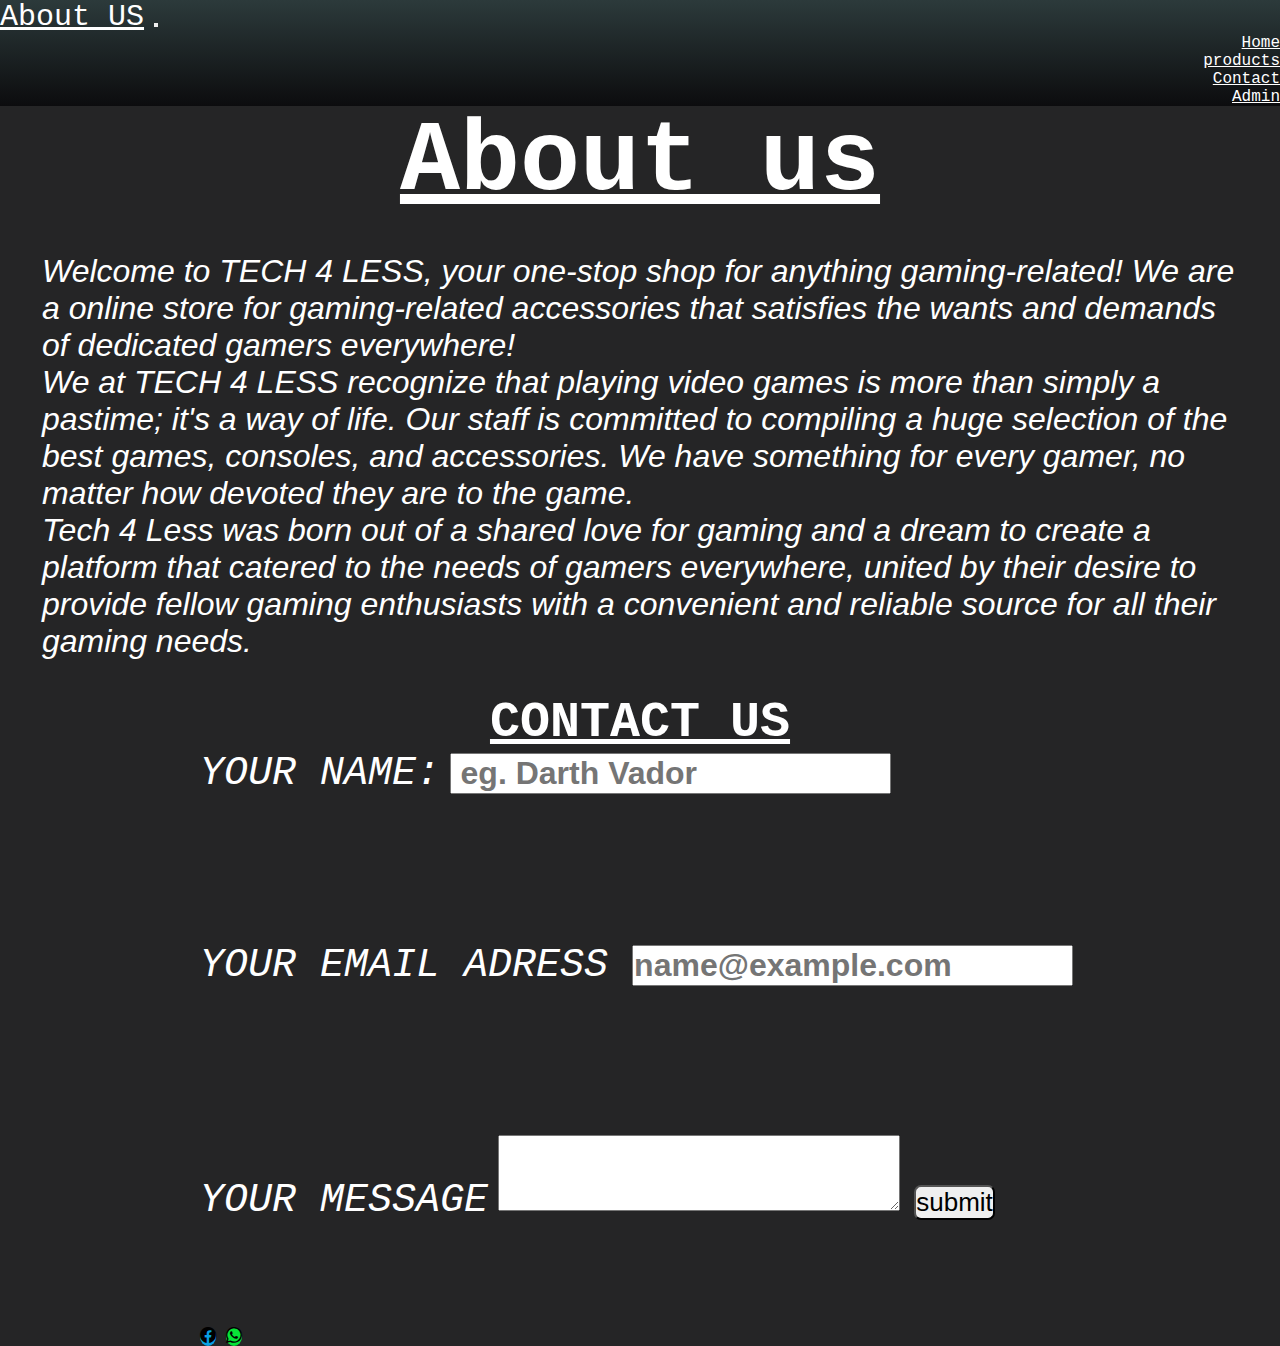
<file: 1306EOMP/HTML/AboutContact.html>
<!DOCTYPE html>
<html lang="en">
<head>
    <meta charset="UTF-8">
    <meta name="viewport" content="width=device-width, initial-scale=1.0">
    <title>About us</title>
      <!-- adds logo to the tab favicpn -->
   <link rel="shortcut icon" href="https://i.postimg.cc/jd7tXk9V/LT-logo.png" type="image/x-icon">
   <!-- boot strap  -->
   <link href="https://cdn.jsdelivr.net/npm/bootstrap@5.3.0-alpha3/dist/css/bootstrap.min.css" rel="stylesheet" integrity="sha384-KK94CHFLLe+nY2dmCWGMq91rCGa5gtU4mk92HdvYe+M/SXH301p5ILy+dN9+nJOZ" crossorigin="anonymous">
   <!-- font awesome -->
   <!-- <link rel="stylesheet" href="https://cdnjs.cloudflare.com/ajax/libs/font-awesome/5.15.3/css/all.min.css"> -->
   <link rel="stylesheet" href="https://cdn.jsdelivr.net/npm/bootstrap-icons@1.10.5/font/bootstrap-icons.css">

    <link rel="stylesheet" href="../CSS/style.css">
</head>
<body>

    <nav class="navbar navbarnavbar navbar-expand-lg">
        <div class= "container-fluid navbar-itself">
          <!-- <img class="logo" src="https://i.postimg.cc/9QMB3PWq/Mysterious-gamer-esport-mascot-logo-design-on-transparent-background-PNG.png"> -->
          <a class="navbar-brand" href="#">About US</a>

          <button class="navbar-toggler" type="button" data-bs-toggle="collapse" data-bs-target="#navbarNav" aria-controls="navbarNav" aria-expanded="false" aria-label="Toggle navigation">
            <span class="navbar-toggler-icon"></span>
          </button>
          <div class="collapse navbar-collapse" id="navbarNav" >
            <ul class="navbar-nav">
                <li class="nav-item">
                    <a class="nav-link" href="../index.html">Home</a>
              <li class="nav-item">
                <a class="nav-link" href="./products.html">products</a>
              </li>
              <li class="nav-item">
                <a class="nav-link" href="#contactPage">Contact</a>
              <li class="nav-item">
                <a class="nav-link" href="./admin.html">Admin</a>
            </ul>
          </div>
        </div>
      </nav>


<!-- about section card -->
    <main>
        <div class="headingTags">
            <h1>About us</h1>
        </div>
        
        <div class="card text-center card-about">
            <div class="card-body-abt container-fluid">
            
              <p class="card-text-about">Welcome to TECH 4 LESS, your one-stop shop for anything gaming-related! We are a online store for gaming-related accessories that satisfies the wants and demands of dedicated gamers everywhere!</p>

              <p>We at TECH 4 LESS recognize that playing video games is more than simply a pastime; it's a way of life. Our staff is committed to compiling a huge selection of the best games, consoles, and accessories. We have something for every gamer, no matter how devoted they are to the game.</p>

              <P>Tech 4 Less was born out of a shared love for gaming and a dream to create a platform that catered to the needs of gamers everywhere,  united by their desire to provide fellow gaming enthusiasts with a convenient and reliable source for all their gaming needs. </P>
            </div>
          </div>
        </main>

        <!-- CONTACT PAGE -->
        <section>
        <div>
            <h1 class="headingTags" id="contactPage">CONTACT US </h1>
        </div>
        <div class="mb-3">
            <div class="mb-3">
                <label class="form-label">YOUR NAME:</label>
                <input type="email" class="form-control" placeholder=" eg. Darth Vador">
              </div>
           
        <div class="mb-3">
            <label class="form-label">YOUR EMAIL ADRESS </label>
            <input type="email" class="form-control" placeholder="name@example.com">
          </div>
          <div class="mb-3">
            <label class="form-label">YOUR MESSAGE</label>
            <textarea class="form-control" ></textarea>
            <button id="submit" type="submit">submit</button>
          </div>

          <div class="socialIcons">
            <i class="bi bi-facebook" style="background: #08a1e3; border-radius:50%; "></i>
            <i class="bi bi-whatsapp" style="background: #08e337; border-radius: 90%; "></i>         
          </div>
    </section>

     <!-- <footer class="aboutFoot">
        <p>Copy right</p>
      </footer> 
     -->
</body>
</html>
</file>
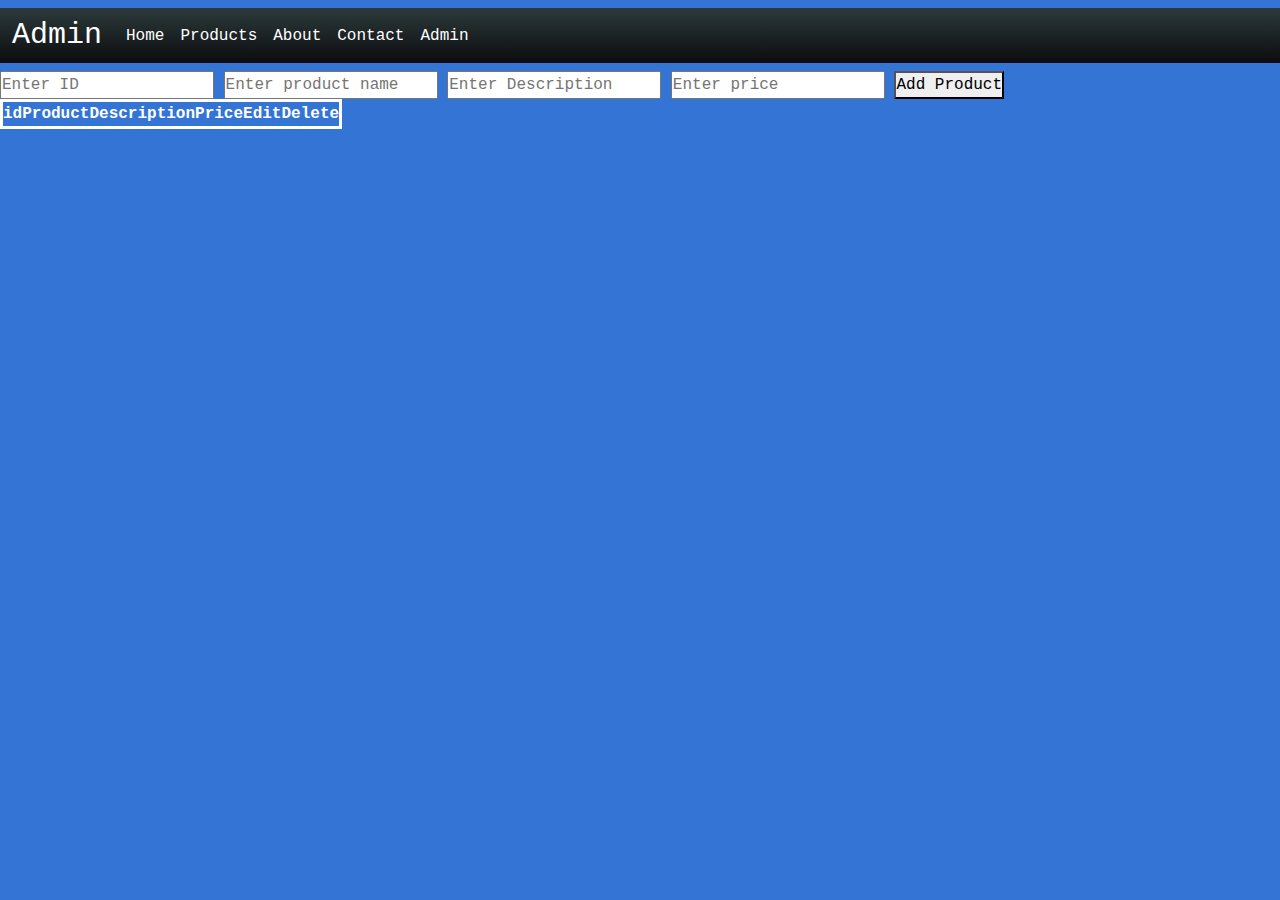
<file: 1306EOMP/HTML/admin.html>
<!DOCTYPE html>
<html lang="en">
<head>
  <meta charset="UTF-8">
  <meta http-equiv="X-UA-Compatible" content="IE=edge">
  <meta name="viewport" content="width=device-width, initial-scale=1.0">
  <title>Admin</title>
  <!-- adds logo to the tab favicon -->
  <link rel="shortcut icon" href="https://i.postimg.cc/jd7tXk9V/LT-logo.png" type="image/x-icon">
  <!-- Bootstrap -->
  <link href="https://cdn.jsdelivr.net/npm/bootstrap@5.3.0-alpha3/dist/css/bootstrap.min.css" rel="stylesheet">
  <!-- Custom CSS -->
  <link rel="stylesheet" href="../CSS/style.css">
</head>

<body class="adminBody">
  <nav class="navbar navbarnavbar navbar-expand-lg">
    <div class="container-fluid navbar-itself">
      <a class="navbar-brand">Admin</a>
      <button class="navbar-toggler" type="button" data-bs-toggle="collapse" data-bs-target="#navbarNav"
        aria-controls="navbarNav" aria-expanded="false" aria-label="Toggle navigation">
        <span class="navbar-toggler-icon"></span>
      </button>
      <div class="collapse navbar-collapse" id="navbarNav">
        <ul class="navbar-nav">
          <li class="nav-item">
            <a class="nav-link" aria-current="page" href="../index.html">Home</a>
          </li>
          <li class="nav-item">
            <a class="nav-link" aria-current="page" href="./products.html">Products</a>
          </li>
          <li class="nav-item">
            <a class="nav-link" aria-current="page" href="./HTML/AboutContact.html">About</a>
          </li>
          <li class="nav-item">
            <a class="nav-link" aria-current="page" href="#contactPage">Contact</a>
          </li>
          <li class="nav-item">
            <a class="nav-link" href="./HTML/admin.html">Admin</a>
          </li>
        </ul>
      </div>
    </div>
  </nav>

  <section id="adminSection">
    <form onsubmit="addProduct(event)">
      <input type="text" id="id" required placeholder="Enter ID">
      <input type="text" id="name" placeholder="Enter product name" required>
      <input type="text" id="description" placeholder="Enter Description" required>
      <input type="number" id="price" placeholder="Enter price" required>
      <button type="submit">Add Product</button>
    </form>

    <table id="adminTable">
      <thead>
        <tr>
          <th>id</th>
          <th>Product</th>
          <th>Description</th>
          <th>Price</th>
          <th>Edit</th>
          <th>Delete</th>
        </tr>
      </thead>
      <tbody id="adminTableBody"></tbody> <!-- Add id attribute -->
    </table>
  </section>

  <script src="https://cdn.jsdelivr.net/npm/bootstrap@5.3.0/dist/js/bootstrap.bundle.min.js"
    integrity="sha384-geWF76RCwLtnZ8qwWowPQNguL3RmwHVBC9FhGdlKrxdiJJigb/j/68SIy3Te4Bkz"
    crossorigin="anonymous"></script>
  <script src="../scripts/products.js"></script>
</body>
</html>
</file>
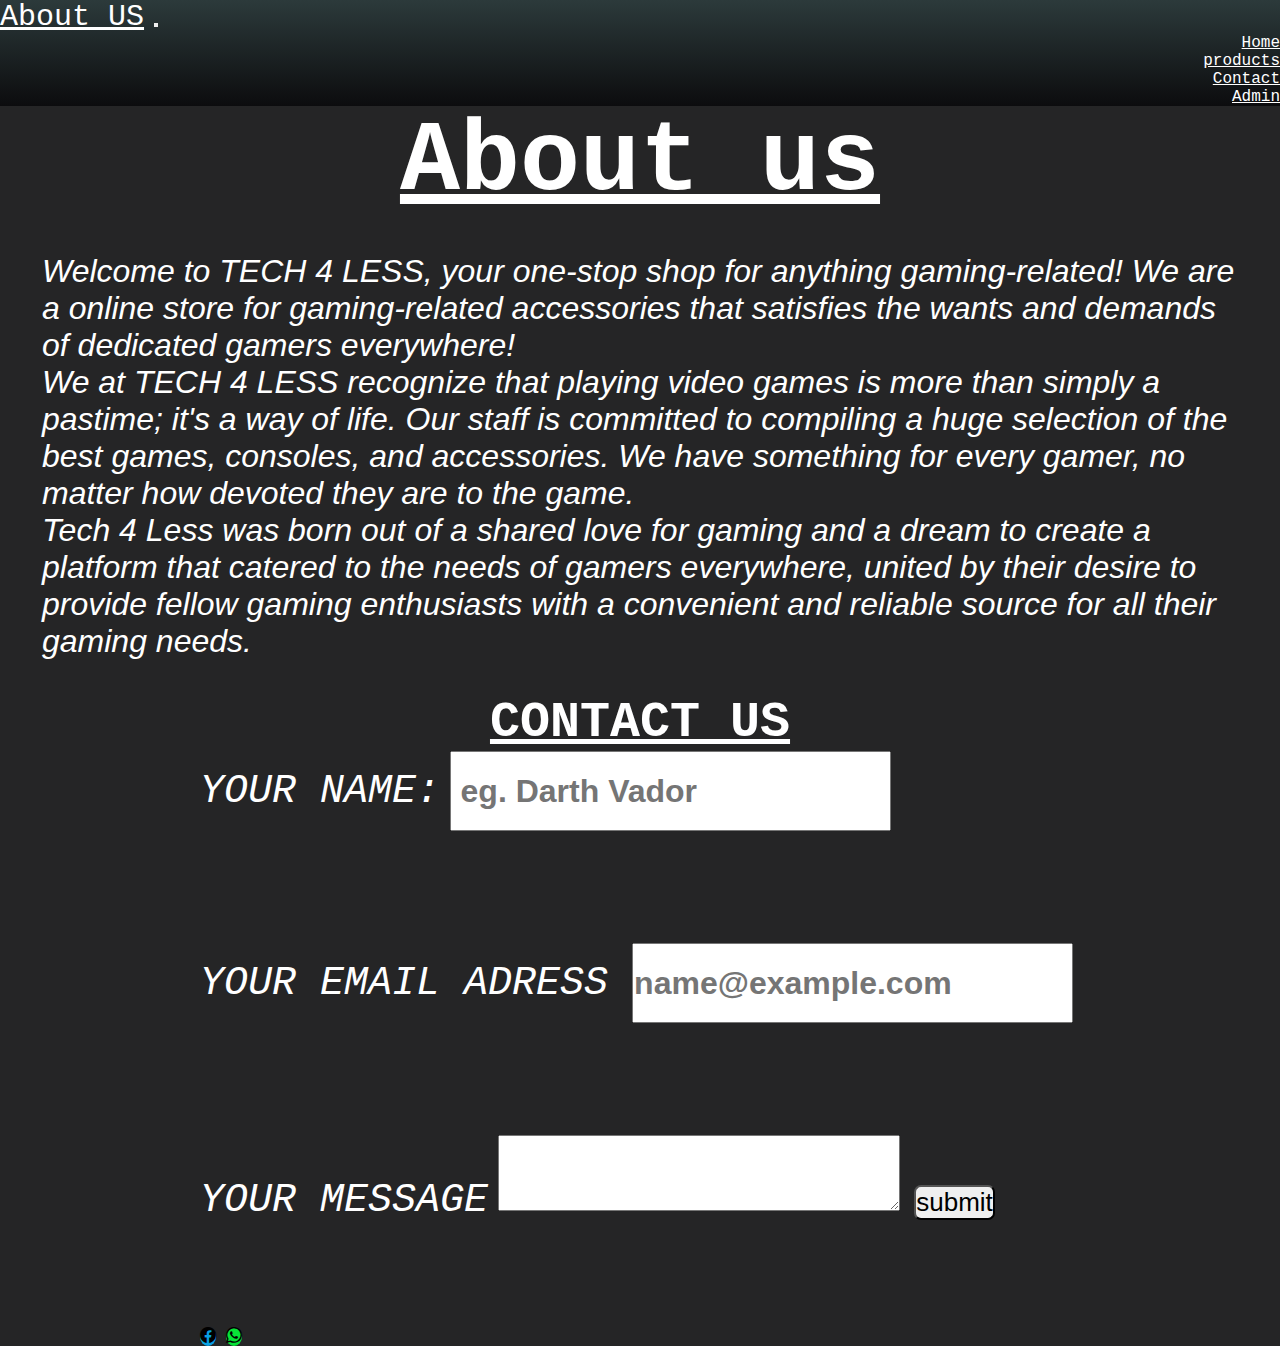
<file: JS_EOMP-main/HTML/AboutContact.html>
<!DOCTYPE html>
<html lang="en">
<head>
    <meta charset="UTF-8">
    <meta name="viewport" content="width=device-width, initial-scale=1.0">
    <title>About us</title>
      <!-- adds logo to the tab favicpn -->
   <link rel="shortcut icon" href="https://i.postimg.cc/jd7tXk9V/LT-logo.png" type="image/x-icon">
   <!-- boot strap  -->
   <link href="https://cdn.jsdelivr.net/npm/bootstrap@5.3.0-alpha3/dist/css/bootstrap.min.css" rel="stylesheet" integrity="sha384-KK94CHFLLe+nY2dmCWGMq91rCGa5gtU4mk92HdvYe+M/SXH301p5ILy+dN9+nJOZ" crossorigin="anonymous">
   <!-- font awesome -->
   <!-- <link rel="stylesheet" href="https://cdnjs.cloudflare.com/ajax/libs/font-awesome/5.15.3/css/all.min.css"> -->
   <link rel="stylesheet" href="https://cdn.jsdelivr.net/npm/bootstrap-icons@1.10.5/font/bootstrap-icons.css">

    <link rel="stylesheet" href="../CSS/style.css">
</head>
<body>

    <nav class="navbar navbarnavbar navbar-expand-lg">
        <div class= "container-fluid navbar-itself">
          <!-- <img class="logo" src="https://i.postimg.cc/9QMB3PWq/Mysterious-gamer-esport-mascot-logo-design-on-transparent-background-PNG.png"> -->
          <a class="navbar-brand" href="#">About US</a>

          <button class="navbar-toggler" type="button" data-bs-toggle="collapse" data-bs-target="#navbarNav" aria-controls="navbarNav" aria-expanded="false" aria-label="Toggle navigation">
            <span class="navbar-toggler-icon"></span>
          </button>
          <div class="collapse navbar-collapse" id="navbarNav" >
            <ul class="navbar-nav">
                <li class="nav-item">
                    <a class="nav-link" href="../index.html">Home</a>
              <li class="nav-item">
                <a class="nav-link" href="./products.html">products</a>
              </li>
              <li class="nav-item">
                <a class="nav-link" href="#contactPage">Contact</a>
              <li class="nav-item">
                <a class="nav-link" href="./admin.html">Admin</a>
            </ul>
          </div>
        </div>
      </nav>


<!-- about section card -->
    <main>
        <div class="headingTags">
            <h1>About us</h1>
        </div>
        
        <div class="card text-center card-about">
            <div class="card-body-abt container-fluid">
            
              <p class="card-text-about">Welcome to TECH 4 LESS, your one-stop shop for anything gaming-related! We are a online store for gaming-related accessories that satisfies the wants and demands of dedicated gamers everywhere!</p>

              <p>We at TECH 4 LESS recognize that playing video games is more than simply a pastime; it's a way of life. Our staff is committed to compiling a huge selection of the best games, consoles, and accessories. We have something for every gamer, no matter how devoted they are to the game.

              </p>

              <P>Tech 4 Less was born out of a shared love for gaming and a dream to create a platform that catered to the needs of gamers everywhere,  united by their desire to provide fellow gaming enthusiasts with a convenient and reliable source for all their gaming needs. </P>

              
            </div>
          </div>
          
        </main>


        <!-- CONTACT PAGE -->
        <section>
        <div>
            <h1 class="headingTags" id="contactPage">CONTACT US </h1>
        </div>
        <div class="mb-3">
            <div class="mb-3">
                <label class="form-label">YOUR NAME:</label>
                <input type="email" class="form-control" placeholder=" eg. Darth Vador">
              </div>
           
        <div class="mb-3">
            <label class="form-label">YOUR EMAIL ADRESS </label>
            <input type="email" class="form-control" placeholder="name@example.com">
          </div>
          <div class="mb-3">
            <label class="form-label">YOUR MESSAGE</label>
            <textarea class="form-control" ></textarea>
            <button id="submit" type="submit">submit</button>
          </div>

          <div class="socialIcons">
            <i class="bi bi-facebook" style="background: #08a1e3; border-radius:50%; "></i>
            <i class="bi bi-whatsapp" style="background: #08e337; border-radius: 90%; "></i>         
         </div>
          


        
            

    </section>




     <!-- <footer class="aboutFoot">
        <p>Copy right</p>
      </footer> 
     -->
</body>
</html>
</file>
<file: 1306EOMP/CSS/style.css>
*{
  margin:0;
  padding:0%;
  box-sizing: border-box;
}
body{
  background: #252526;
  height: 100%;
  font-family: 'Courier New', Courier, monospace;
}
/* NAV BAR */
.navbar-itself{
  background-image: linear-gradient(#2c3a3b,rgba(12,12,14,255)) ;
} 
  .navbar-brand{
      color: white;
      font-size: 30px;
  }
  .nav-link{
      color: white;
  }
  .nav-link{
      float: right;
  }
  
.logo{
  width: 6rem;
  border-radius: 100%;
  border: 2px solid rgb(46, 80, 202);
  margin-right:0.5rem ;
}



/* landing page */
#intro-pic{
  opacity: 0.50;
  margin-bottom: 2rem;
}
#intro-pic:hover{
  opacity: 0.70;
}

.top-text {
  position: absolute;
  top: 10rem;
  left: 4rem;

  font-size: 5rem;
  font-weight: 600;

  color: rgba(255, 252, 252, 0.648);
}
/* thid causes a glich effect  */

/* .top-text:hover{
  text-decoration: underline;
  color: rgb(255, 252, 252);
  border: 2px dotted white;
  background-color: rgb(7, 7, 7);
  text-align:center;
  margin-left: 490px;
}  */
.top-text{
  color: white;
  border-right: .1em solid rgb(255, 0, 140);
  animation: typeOut 4s;
  font-size: 4rem;
}
/* ANIMATION */
 @keyframes typeOut {
  10% { 
      width: 0%;
      color: rgb(227, 0, 0);
      font-size: 2rem;
  }
  30%{ 
      color: rgb(255, 187, 0);
      font-family: 'Times New Roman', Times, serif;
   }
  40%{ 
      color: rgb(255, 187, 0);
      font-family:cursive;
   }
  50%{ 
      color: rgb(255, 187, 0);
      font-family:'Courier New', Courier, monospace;
   }
  60% {
      color: rgb(157, 255, 0);
      font-family: 'Franklin Gothic Medium', 'Arial Narrow', Arial, sans-serif;
  }
  70% { width: 70%;
      color: rgb(255, 7, 7);
  }
  80% {
      color: rgb(0, 255, 136);
      font-family: Georgia, Times, 'Times New Roman', serif;
  }
  100% {
      color: rgb(253, 255, 254);
      font-family: Georgia, Times, 'Times New Roman', serif;
     
  }
}  
#seeMoreBtn{
  margin: 19rem 35rem 10rem;
  padding: 10px;
  border: 2px solid rgb(187, 148, 148) ;
  background-color: #2c3a3b;
  font-size: 19px;
  font-weight: 900;
  font-style: italic,;
  text-decoration: none;
  color: rgb(255, 255, 255);
}
#seeMoreBtn:hover{
  box-shadow: 19px 9px 9px rgb(0, 0, 0);
  background-color: white;
  color:black;
  font-size: 30px;
  
}
#landingFoot{
  margin-top: 5rem;

  background:#1e1e20;
  color: white;
  font-size: 20px;
  text-align: center;
  height: 4rem;
  position:relative;

}




/* prodcuts page  */



/* product name */
#pro-text{
  text-align: center;
  text-decoration: underline;
  background-color: #1e1e20;
  height: 5rem;

  padding: 20px;
  color: white;

}
/* sale banner  */
#banner{
  margin:2px auto 35px auto;
  text-align:center;
  font-size:70px;
  font-weight: 900px;
  color:rgb(0, 0, 0);
  background-image: linear-gradient(#3e4f50,rgb(94, 89, 89)) ;
}
/* #banner:hover{
  background: #c6f10a;
  font-size: 10px;
  border: 3px solid red;
  font-size: 55px;

} */
/* on selected text */
#pro-smText{
  font-size: 10px;
  color: rgb(255, 0, 0);

}
/* the whole card */
.card{
    margin:9px 0px 9px 5rem;
    padding: 2px 10px;
    float: left;
    background-color: #352e2efd;
    color: white;
    font-size: 15px;
    font-style: italic;
    font-family: 'Franklin Gothic Medium', 'Arial Narrow', Arial, sans-serif;
   

}
/* .card:hover{
  background: #000000;
  box-shadow: 16px 9px;

} */
#addToCart{
  float: right;
  border: 3px sold black;
  background-color: rgb(0, 231, 231);
  font-style: italic;
  padding: 3px;
  box-shadow: 2px 2px;
}
#addToCart:hover{
  background-color: rgb(0, 251, 54);
  border: none;
}

/* to get the cartd and img all the same  */
.cardImg{
  width: 100%;
  height: 45vh;
  /* object-fit: cover; */
}
.card-title{
  text-decoration: underline;
}

 /* footer{
background-color: aqua;
padding: 20px;
text-align: center;
position: absolute;
bottom: 0;
width: 100%;

bottom: 0;
width: 100%;
height: 2.5rem;    
}  */
 Footer{
  background:#1e1e20;
  color: white;
  font-size: 20px;
  text-align: center;
  height: 4rem;
  position:relative;
} 


/* ABOUT US AND CONTACT SECTION */

.card-about{
  margin: 2rem;
  font-size: 2rem;
  background-color: transparent;
  font-family: 'Segoe UI', Tahoma, Geneva, Verdana, sans-serif;
}

.aboutFoot{
  background: #1e1e20;
  color: white;
  font-size: 20px;
  height: 4rem;
  position:relative;
}
.headingTags{
  color: white;
  text-align: center;
  text-decoration: underline;
  font-size: 50px;
}

.form-label{
  color: white;
  font-style: italic;
  font-size: 2.5rem;
}
/* the for itself */
.mb-3{
  margin: auto;
  width:55rem;
  height: 12rem;
}
/* input{
  height:5rem;
} */
.form-control{
  font-size: 2rem;
  color: #1e1e20;
  font-weight: 900;

}
#submit{
 border-radius: 7px;
 font-size: 26px;
 margin: 5px;
}





/* ADMIN PAGE */
/* for testing purposes. DELETE AFTER */
.adminBody{
  background-color: rgb(52, 116, 212);
}

table{
color: white;
border: 2px solid;
padding: 50px;

}

thead, td{
  border: 3px solid white;
  padding: 12px;
}

.modal-body {
  display: grid;
  grid-template-columns: 1fr;
  grid-template-rows: 1fr 1fr 1fr 1fr;
}

/* chek=ckout page  */

/* div holding the tables */
#checkoutBox{
  color: white;
  background-color: rgb(35, 40, 40);
  display: flex;
  margin-top: 5rem;
  /* justify-content: space-between; */


}
/* checkouted out products */
.tableStreach1{
  width: 40%;
  background-color: rgb(12, 12, 12);
  margin: auto;
}
/* billing information */
.tableStreach{
  width:20%;
  height: fit-content;
  margin: auto;
  background-color: rgb(12, 12, 12);
}
#checkoutIntro{
  color: white;
  text-align: center;
  text-decoration: underline;
}
#checkoutBtn{
  height: fit-content;
 
 
}
</file>
<file: JS_EOMP-main/CSS/style.css>
*{
    margin:0;
    padding:0%;
    box-sizing: border-box;
  }
  body{
    background: #252526;
    height: 100%;
    font-family: 'Courier New', Courier, monospace;
  }
  /* NAV BAR */
  .navbar-itself{
    background-image: linear-gradient(#2c3a3b,rgba(12,12,14,255)) ;
  } 
    .navbar-brand{
        color: white;
        font-size: 30px;
    }
    .nav-link{
        color: white;
    }
    .nav-link{
        float: right;
    }
    
  .logo{
    width: 6rem;
    border-radius: 100%;
    border: 2px solid rgb(46, 80, 202);
    margin-right:0.5rem ;
  }
 


  /* landing page */
  #intro-pic{
    opacity: 0.50;
    margin-bottom: 2rem;
  }
  #intro-pic:hover{
    opacity: 0.70;
  }

  .top-text {
    position: absolute;
    top: 10rem;
    left: 4rem;
  
    font-size: 5rem;
    font-weight: 600;

    color: rgba(255, 252, 252, 0.648);
  }
  /* thid causes a glich effect  */

  /* .top-text:hover{
    text-decoration: underline;
    color: rgb(255, 252, 252);
    border: 2px dotted white;
    background-color: rgb(7, 7, 7);
    text-align:center;
    margin-left: 490px;
  }  */
  .top-text{
    color: white;
    border-right: .1em solid rgb(255, 0, 140);
    animation: typeOut 4s;
    font-size: 4rem;
  }
  /* ANIMATION */
   @keyframes typeOut {
    10% { 
        width: 0%;
        color: rgb(227, 0, 0);
        font-size: 2rem;
    }
    30%{ 
        color: rgb(255, 187, 0);
        font-family: 'Times New Roman', Times, serif;
     }
    40%{ 
        color: rgb(255, 187, 0);
        font-family:cursive;
     }
    50%{ 
        color: rgb(255, 187, 0);
        font-family:'Courier New', Courier, monospace;
     }
    60% {
        color: rgb(157, 255, 0);
        font-family: 'Franklin Gothic Medium', 'Arial Narrow', Arial, sans-serif;
    }
    70% { width: 70%;
        color: rgb(255, 7, 7);
    }
    80% {
        color: rgb(0, 255, 136);
        font-family: Georgia, Times, 'Times New Roman', serif;
    }
    100% {
        color: rgb(253, 255, 254);
        font-family: Georgia, Times, 'Times New Roman', serif;
       
    }
  }  
  #seeMoreBtn{
    margin: 19rem 35rem 10rem;
    padding: 10px;
    border: 2px solid rgb(187, 148, 148) ;
    background-color: #2c3a3b;
    font-size: 19px;
    font-weight: 900;
    font-style: italic,;
    text-decoration: none;
    color: rgb(255, 255, 255);
  }
  #seeMoreBtn:hover{
    box-shadow: 19px 9px 9px rgb(0, 0, 0);
    background-color: white;
    color:black;
    font-size: 30px;
    
  }
  #landingFoot{
    margin-top: 5rem;
  
    background:#1e1e20;
    color: white;
    font-size: 20px;
    text-align: center;
    height: 4rem;
    position:relative;

  }




  /* prodcuts page  */



  /* product name */
  #pro-text{
    text-align: center;
    text-decoration: underline;
    background-color: #1e1e20;
    height: 5rem;
 
    padding: 20px;
    color: white;
  
  }
  /* sale banner  */
  #banner{
    margin:2px auto 35px auto;
    text-align:center;
    font-size:70px;
    font-weight: 900px;
    color:rgb(0, 0, 0);
    background-image: linear-gradient(#3e4f50,rgb(94, 89, 89)) ;
  }
  /* #banner:hover{
    background: #c6f10a;
    font-size: 10px;
    border: 3px solid red;
    font-size: 55px;
  
  } */
  /* on selected text */
  #pro-smText{
    font-size: 10px;
    color: rgb(255, 0, 0);
  
  }
/* the whole card */
  .card{
      margin:9px 0px 9px 5rem;
      padding: 2px 10px;
      float: left;
      background-color: #352e2efd;
      color: white;
      font-size: 15px;
      font-style: italic;
      font-family: 'Franklin Gothic Medium', 'Arial Narrow', Arial, sans-serif;
     

  }
  /* .card:hover{
    background: #000000;
    box-shadow: 16px 9px;
  
  } */
  #addToCart{
    float: right;
    border: 3px sold black;
    background-color: rgb(0, 231, 231);
    font-style: italic;
    padding: 3px;
    box-shadow: 2px 2px;
  }
  #addToCart:hover{
    background-color: rgb(0, 251, 54);
    border: none;
  }
  #price{
    font-weight: 900;
    position: absolute;
    bottom: 0;
       
  }
  /* to get the cartd and img all the same  */
  .cardImg{
    width: 100%;
    height: 45vh;
    /* object-fit: cover; */
  }
  .card-title{
    text-decoration: underline;
  }
  
   /* footer{
  background-color: aqua;
  padding: 20px;
  text-align: center;
  position: absolute;
  bottom: 0;
  width: 100%;
  
  bottom: 0;
  width: 100%;
  height: 2.5rem;    
  }  */
   Footer{
    background:#1e1e20;
    color: white;
    font-size: 20px;
    text-align: center;
    height: 4rem;
    position:relative;
  } 


  /* ABOUT US AND CONTACT SECTION */

  .card-about{
    margin: 2rem;
    font-size: 2rem;
    background-color: transparent;
    font-family: 'Segoe UI', Tahoma, Geneva, Verdana, sans-serif;
  }
  
  .aboutFoot{
    background: #1e1e20;
    color: white;
    font-size: 20px;
    height: 4rem;
    position:relative;
  }
  .headingTags{
    color: white;
    text-align: center;
    text-decoration: underline;
    font-size: 50px;
  }

  .form-label{
    color: white;
    font-style: italic;
    font-size: 2.5rem;
  }
  /* the for itself */
  .mb-3{
    margin: auto;
    width:55rem;
    height: 12rem;
  }
  input{
    height:5rem;
  }
  .form-control{
    font-size: 2rem;
    color: #1e1e20;
    font-weight: 900;
  
  }
  #submit{
   border-radius: 7px;
   font-size: 26px;
   margin: 5px;
  }





  /* ADMIN PAGE */
 table{
  color: white;
  border: 2px solid;
 }
</file>
